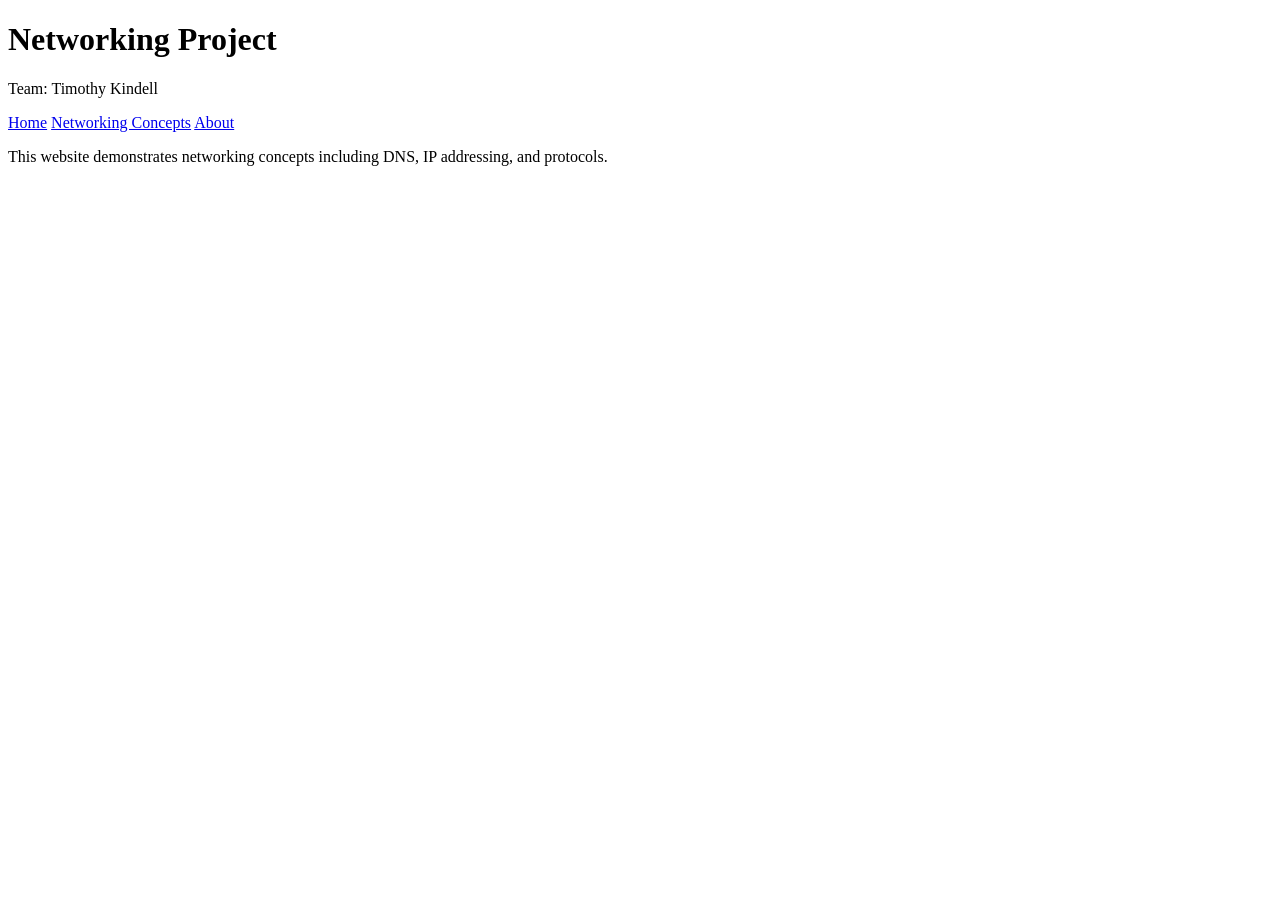
<file: index.html>
<!DOCTYPE html>
<html>
<head>
<title>Network Project</title>
<link rel="stylesheet" href="style.css">
</head>

<body>

<h1>Networking Project</h1>
<p>Team: Timothy Kindell</p>

<nav>
<a href="index.html">Home</a>
<a href="networking.html">Networking Concepts</a>
<a href="about.html">About</a>
</nav>

<p>This website demonstrates networking concepts including DNS, IP addressing, and protocols.</p>

<script src="security/security.js"></script>
<script src="security/sanitize.js"></script>
<script src="performance/optimize.js"></script>

</body>
</html>
</file>
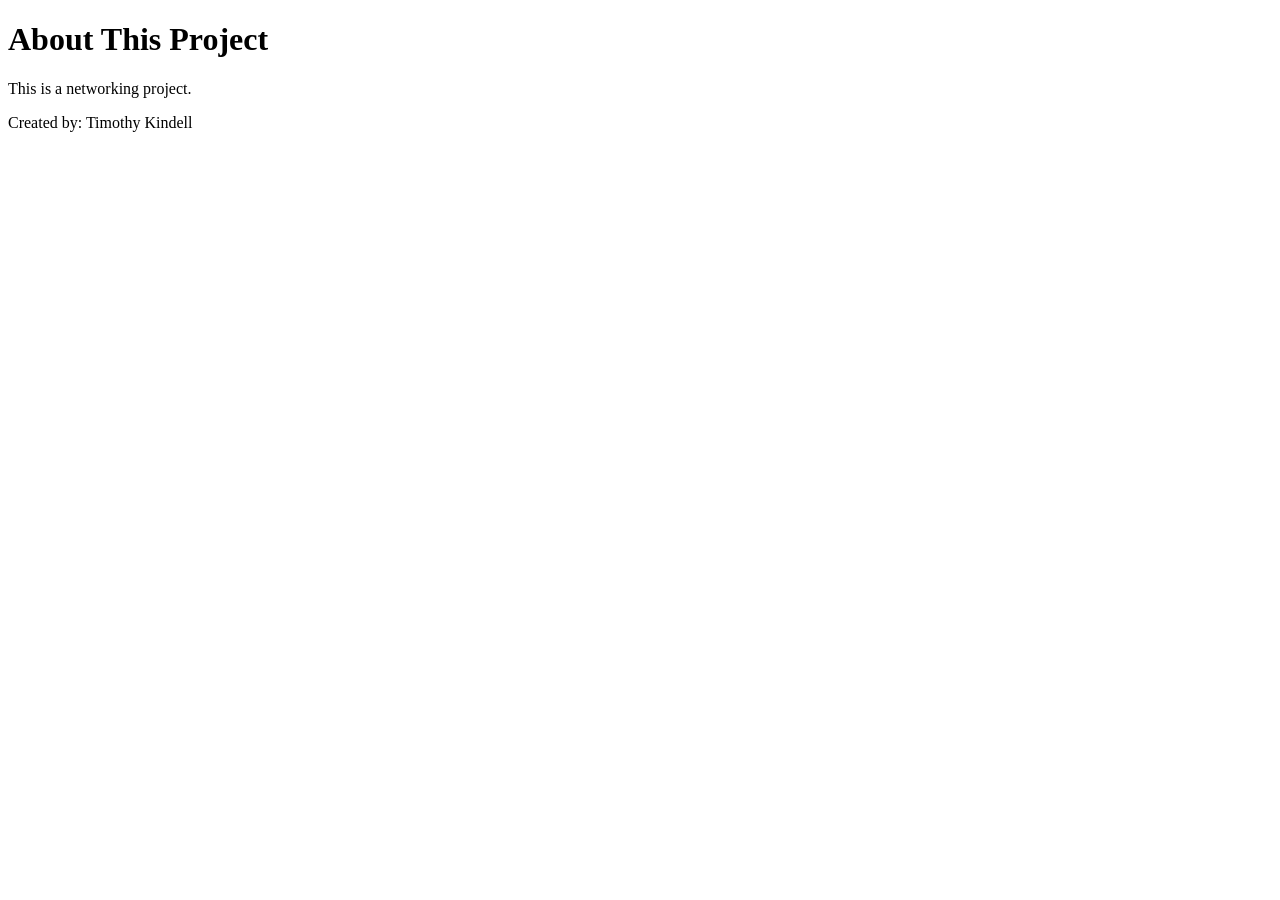
<file: about.html>
<!DOCTYPE html>
<html>
<head>
<title>About</title>
<link rel="stylesheet" href="style.css">
</head>

<body>

<h1>About This Project</h1>

<p>This is a networking project.</p>

<p>Created by: Timothy Kindell</p>
<script src="security/security.js"></script>
<script src="security/sanitize.js"></script>
<script src="performance/optimize.js"></script>

</body>
</html>
</file>
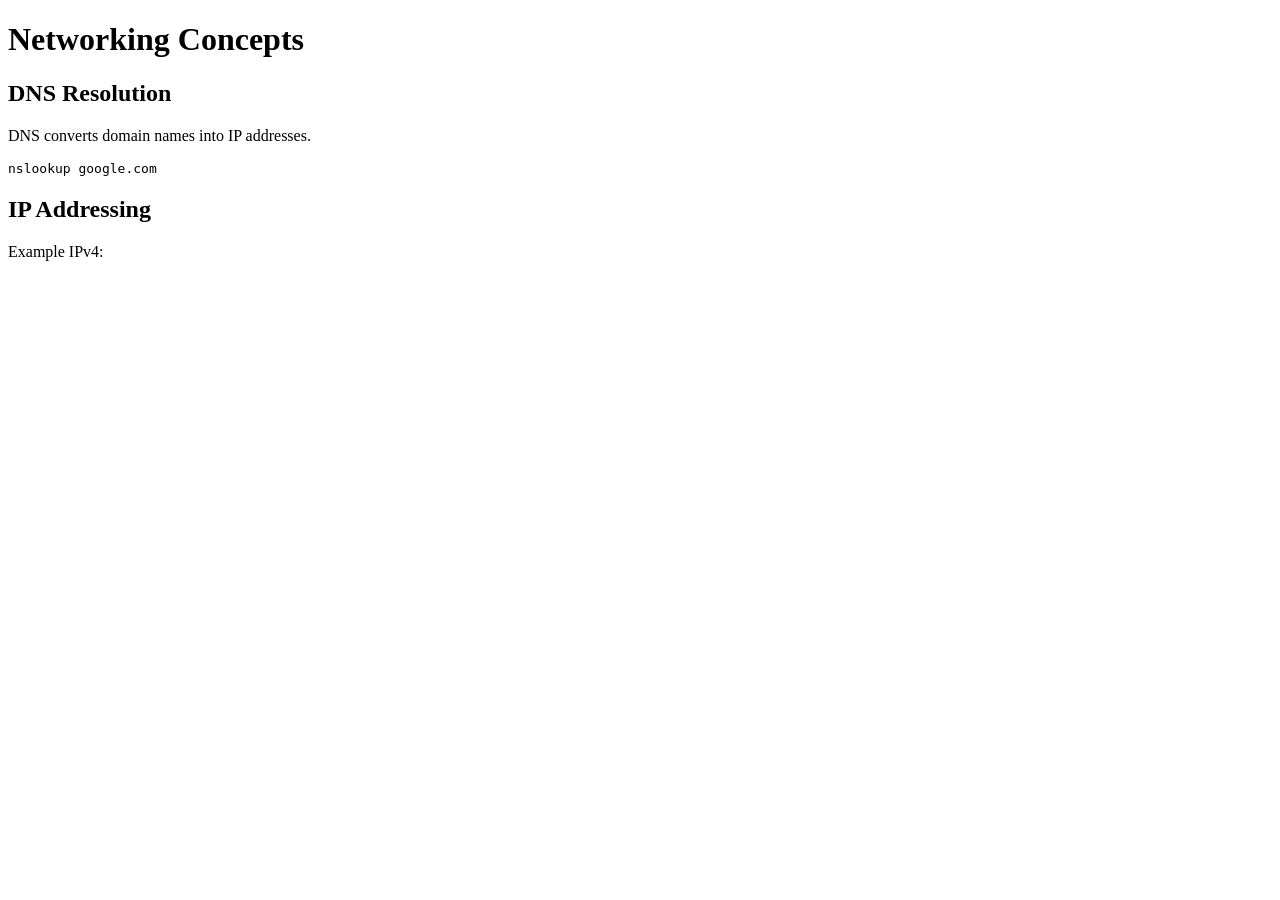
<file: networking.html>
<!DOCTYPE html>
<html>
<head>
<title>Networking Concepts</title>
<link rel="stylesheet" href="style.css">
</head>

<body>

<h1>Networking Concepts</h1>

<h2>DNS Resolution</h2>
<p>DNS converts domain names into IP addresses.</p>

<pre>
nslookup google.com
</pre>

<h2>IP Addressing</h2>

<p>Example IPv4:</p>

<script src="security/security.js"></script>
<script src="security/sanitize.js"></script>
<script src="performance/optimize.js"></script>

</body>
</html>
</file>
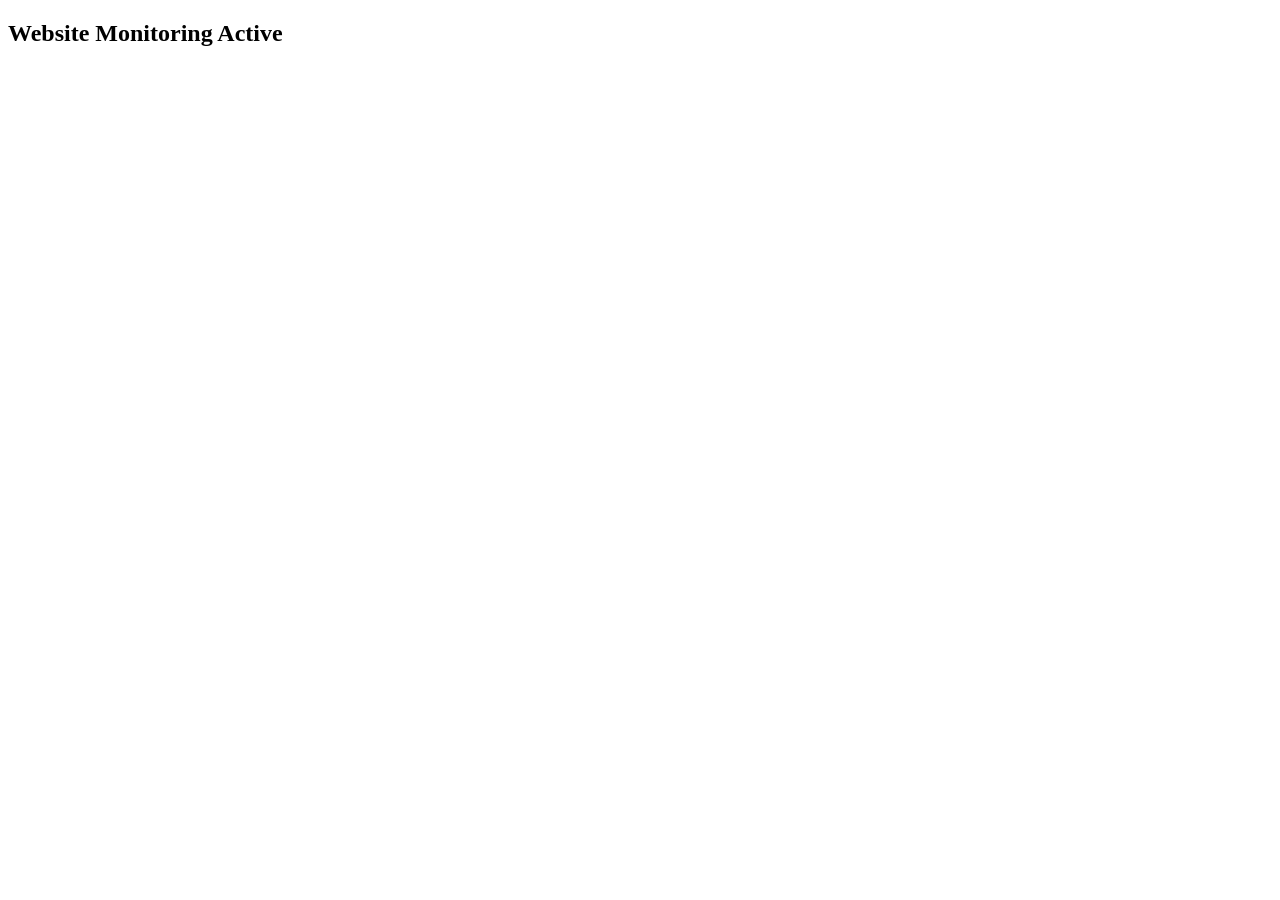
<file: monitoring/analytics.html>
<!DOCTYPE html>
<html>
<head>
    <title>Analytics</title>
</head>
<body>
<h2>Website Monitoring Active</h2>

<script async src="https://www.googletagmanager.com/gtag/js?id=G-XXXX"></script>
<script>
window.dataLayer = window.dataLayer || [];
function gtag(){dataLayer.push(arguments);}
gtag('js', new Date());
gtag('config', 'G-XXXX');
</script>

</body>
</html>
</file>
<file: style.css>
body{
font-family Arial;
background-color#111;
colorwhite;
text-aligncenter;
}

nav a{
margin10px;
colorcyan;
text-decorationnone;
}
</file>
